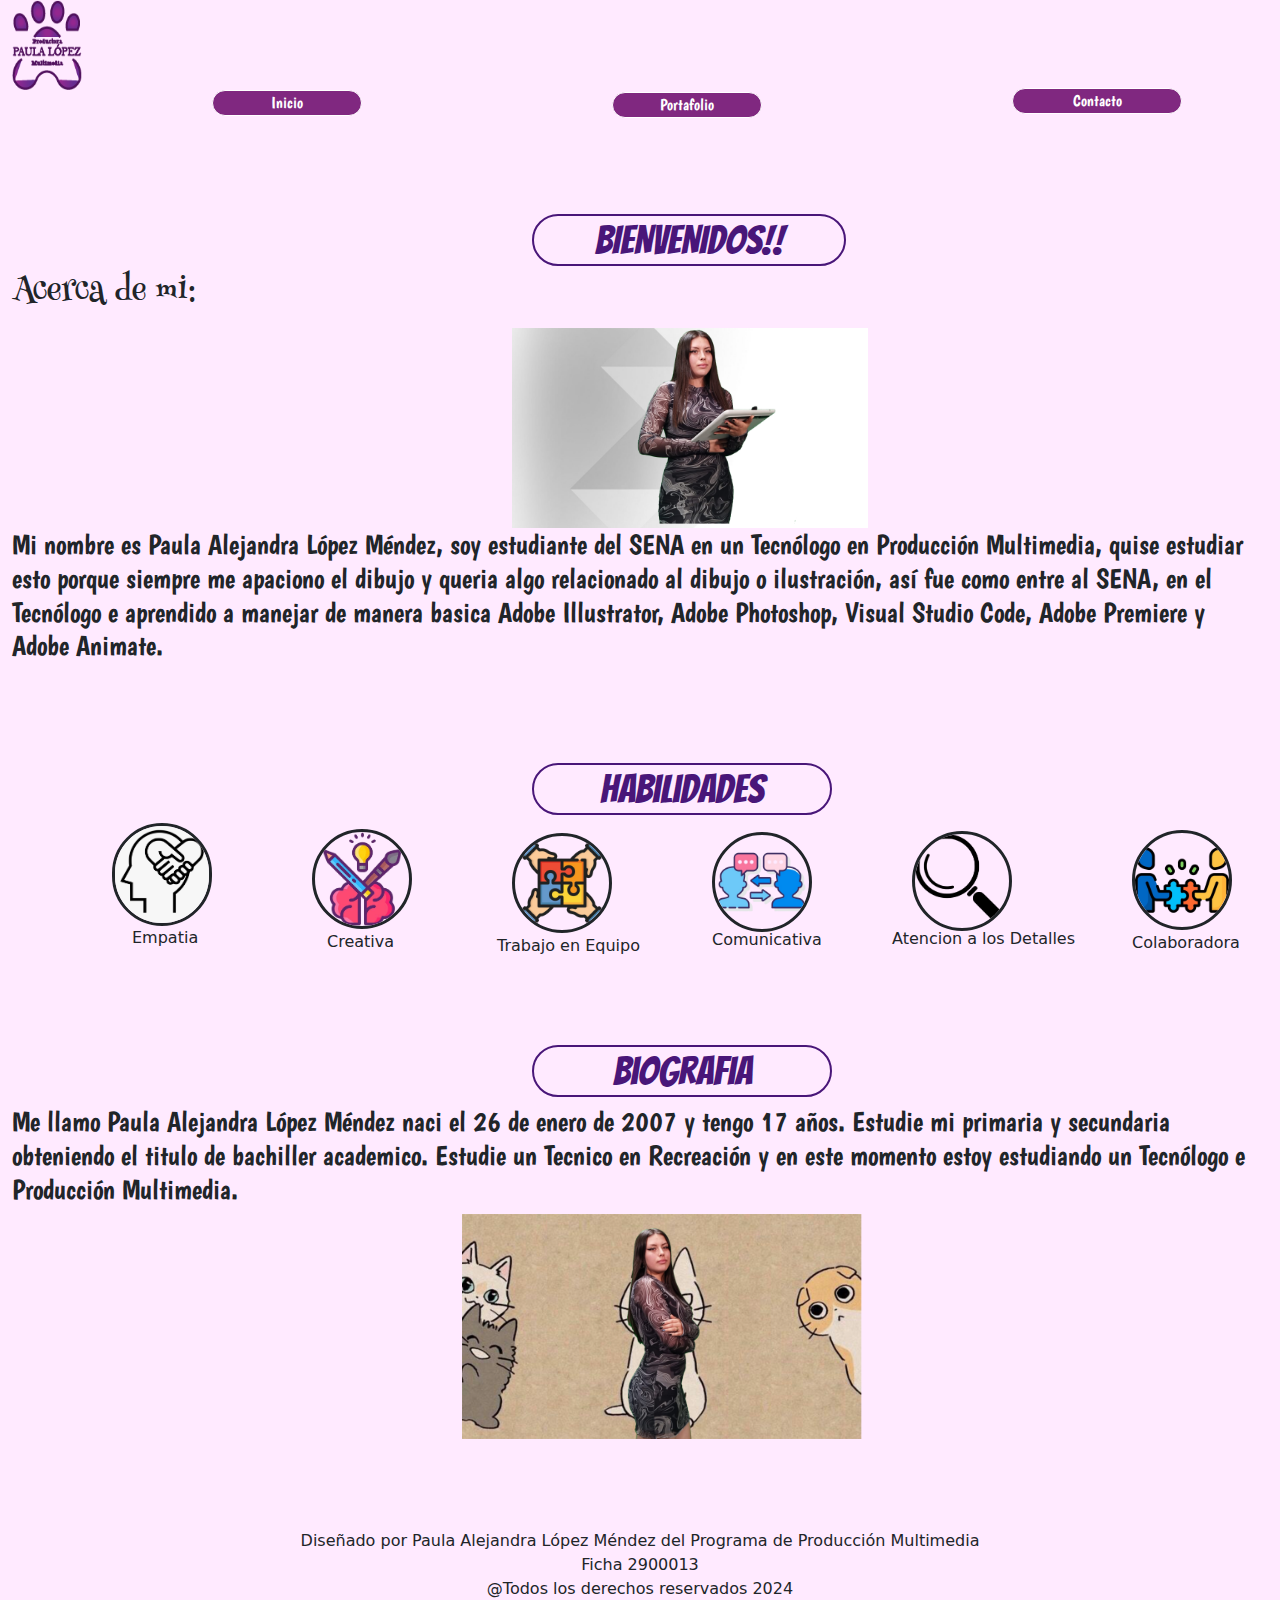
<file: index.html>
<!doctype html>
<html lang="es">
  <head>
    <meta charset="utf-8">
    <meta name="viewport" content="width=device-width, initial-scale=1">
    <title>Portafolio Digital</title>
    <link href="https://cdn.jsdelivr.net/npm/bootstrap@5.3.2/dist/css/bootstrap.min.css" rel="stylesheet" integrity="sha384-T3c6CoIi6uLrA9TneNEoa7RxnatzjcDSCmG1MXxSR1GAsXEV/Dwwykc2MPK8M2HN" crossorigin="anonymous">
    <link rel="stylesheet" href="bootstrap/css/bootstrap.min.css">
    <link rel="stylesheet" href="css/estilos.css">
    <link rel="preconnect" href="https://fonts.googleapis.com">
    <link rel="preconnect" href="https://fonts.gstatic.com" crossorigin>
    <link href="https://fonts.googleapis.com/css2?family=DotGothic16&display=swap" rel="stylesheet">
  </head>
  <body>

    <div class="container-fluid">

        <div class="col-1">
            <img class="col-xxl-8 col-xl-8 col-md-9 col-lg-10 col-sm-6" src="imagenes/logopaulamejoradopeque.png" height="90px">
        </div>

        <a style="text-decoration: none;" class="inicio" href="index.html">Inicio</a>
        <a style="text-decoration: none;" class="porta" href="portafolio.html">Portafolio</a>
        <a style="text-decoration: none;" class="contac" href="contacto.html">Contacto</a>

        <h1 class="col-xxl-3 col-xl-3 col-md-3 col-lg-3 col-sm-4">BIENVENIDOS!!</h1>

        <h2 class="col-xxl-2 col-xl-2 col-md-2 col-lg-2 col-sm-3">
            <p>
                Acerca de mi:
            </p>
        </h2>
        
        <div class="col-2">
            <img class="foto1" src="imagenes/foto con accesorio fondo blanco.png" height="200px">
        </div>

        <h3 class="primerT">
            <p>
                Mi nombre es Paula Alejandra López Méndez, soy estudiante del SENA en un Tecnólogo en Producción Multimedia, quise estudiar esto porque siempre me apaciono el dibujo y queria algo relacionado al dibujo o ilustración, así fue como entre al SENA, en el Tecnólogo e aprendido a manejar de manera basica Adobe Illustrator, Adobe Photoshop, Visual Studio Code, Adobe Premiere y Adobe Animate.
            </p>
        </h3>

        <h1 class="">
            Habilidades
        </h1>

        <img class="iconEm" src="imagenes/icono empatia.png" width="100px">
        <p class="texEmp">Empatia</p>
        <img class="iconCre" src="imagenes/icono_de_creatividad-removebg-preview.png" width="100px">
        <p class="texCre">Creativa</p>
        <img class="iconTraba" src="imagenes/icono_de_trabajo_en_equipo-removebg-preview.png" width="100px">
        <p class="texTra">Trabajo en Equipo</p>
        <img class="iconComuni" src="imagenes/icono_de_comunicacion-removebg-preview (1).png" width="100px">
        <p class="texCom">Comunicativa</p>
        <img class="iconDeta" src="imagenes/icono_de_detallista-removebg-preview.png" width="100px">
        <p class="texAt">Atencion a los Detalles</p>
        <img class="iconCol" src="imagenes/icono_de_colaboracion-removebg-preview.png" width="100px">
        <p class="texCol">Colaboradora</p>

        <h1 class="bio">
            Biografia
        </h1>

        <h3>
            Me llamo Paula Alejandra López Méndez naci el 26 de enero de 2007 y tengo 17 años. Estudie mi primaria y secundaria obteniendo el titulo de bachiller academico. Estudie un Tecnico en Recreación y en este momento estoy estudiando un Tecnólogo e Producción Multimedia.
        </h3>

        <img class="gatoP" src="imagenes/plano americano fondo con gatos.png" width="400px">

        <p class="creditos text-center">
            Diseñado por Paula Alejandra López Méndez del Programa de Producción Multimedia <br>
                                        Ficha 2900013 <br>
                              @Todos los derechos reservados 2024
        </p>
    </div>
   
    <script src="https://cdn.jsdelivr.net/npm/bootstrap@5.3.2/dist/js/bootstrap.bundle.min.js" integrity="sha384-C6RzsynM9kWDrMNeT87bh95OGNyZPhcTNXj1NW7RuBCsyN/o0jlpcV8Qyq46cDfL" crossorigin="anonymous"></script>
  </body>
</html>
</file>
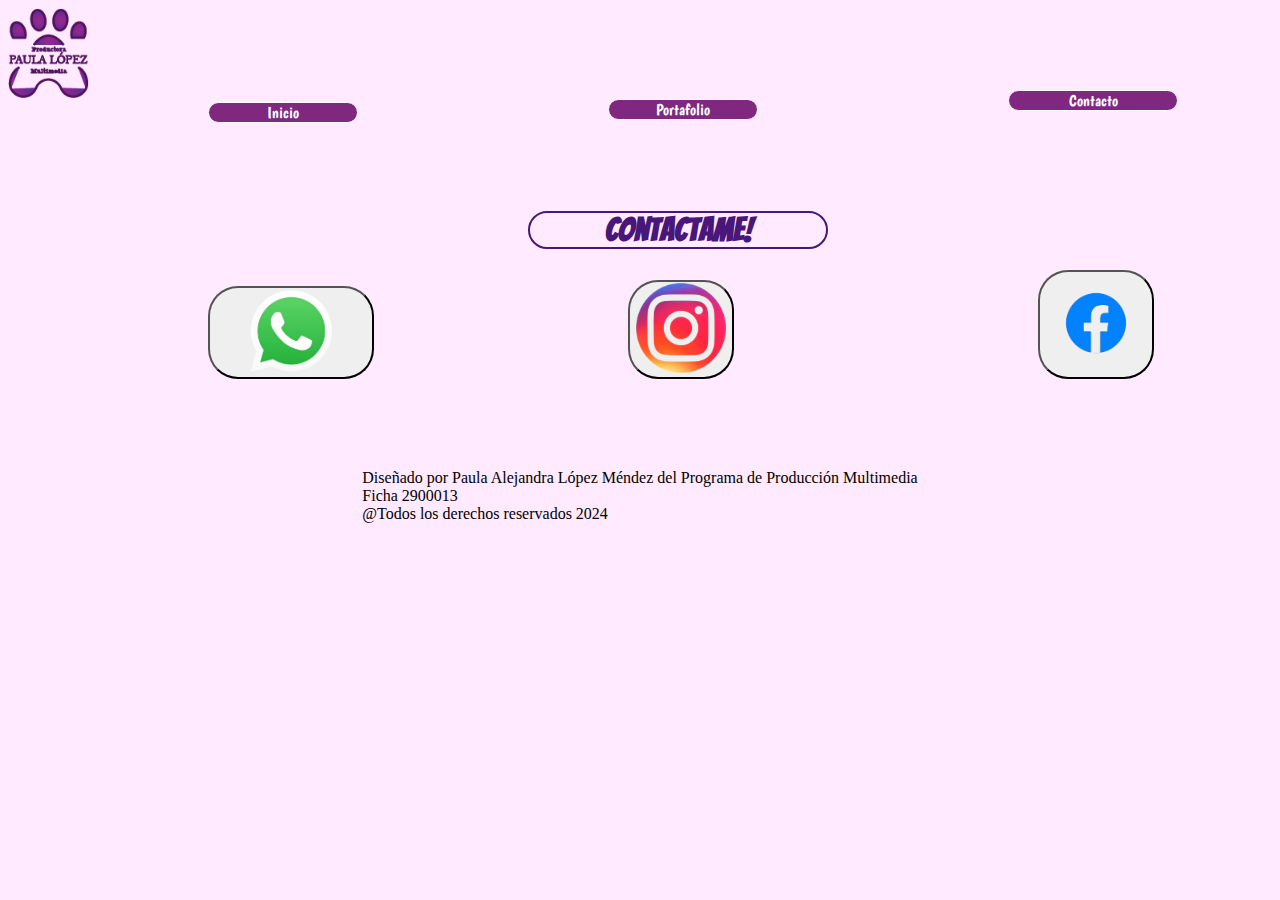
<file: contacto.html>
<!doctype html>
<html lang="es">
  <head>
    <meta charset="utf-8">
    <meta name="viewport" content="width=device-width, initial-scale=1">
    <title>Contacto</title>
    <link href="https://cdn.jsdelivr.net/npm/bootstrap@5.3.2/dist/css/bootstrap.min.css" rel="stylesheet" integrity="sha384-T3c6CoIi6uLrA9TneNEoa7RxnatzjcDSCmG1MXxSR1GAsXEV/Dwwykc2MPK8M2HN" crossorigin="anonymous">
    <link rel="stylesheet" href="css/estilos.css">
  </head>
  <body>
    <div>
        <div class="col-1">
            <img class="col-xxl-8 col-xl-8 col-md-9 col-lg-10 col-sm-6" src="imagenes/logopaulamejoradopeque.png" height="90px">
        </div>
        <a style="text-decoration: none;" class="inicio" href="index.html">Inicio</a>
        <a style="text-decoration: none;" class="porta" href="portafolio.html">Portafolio</a>
        <a style="text-decoration: none;" class="contac" href="contacto.html">Contacto</a>
        <h1>Contactame!</h1>
        <button class="whatsapp">
            <a href="https://walink.co/830de2">
                <img src="imagenes/whatsApp-removebg-preview.png" width="150px">
            </a>
        </button>
        <button class="instagram">
            <a href="https://www.instagram.com/_.awa_d_uwu._/profilecard/?igsh=MWlwaHM5eXM4bmNtMQ==">
                <img src="imagenes/instagram-removebg-preview.png" width="90px">
            </a>
        </button>
        <button class="facebook">
            <a href="https://www.facebook.com/aleja.pena.5836?mibextid=ZbWKwL">
                <img src="imagenes/facebook-removebg-preview.png" width="100px">
            </a>
        </button>

        <p class="creditos text-center">
            Diseñado por Paula Alejandra López Méndez del Programa de Producción Multimedia <br>
                                        Ficha 2900013 <br>
                              @Todos los derechos reservados 2024
        </p>
    </div>
    <script src="https://cdn.jsdelivr.net/npm/bootstrap@5.3.2/dist/js/bootstrap.bundle.min.js" integrity="sha384-C6RzsynM9kWDrMNeT87bh95OGNyZPhcTNXj1NW7RuBCsyN/o0jlpcV8Qyq46cDfL" crossorigin="anonymous"></script>
  </body>
</html>
</file>
<file: css/estilos.css>
*{
box-sizing: border-box;}

body{
    background-color:rgb(255, 234, 255);
}
 .menu{
    margin-left: 1250px;
    border-radius: 900px;
    width: 50px;
    border-top: -5050px;
 }

 .whatsapp{
    margin-left: 200px;
    border-radius: 30px;
 }

 .facebook{
    margin-left: 300px;
    border-radius: 30px;
 }

 .instagram{
    margin-left: 250px;
    border-radius: 30px;
 }

 .iconEm{
    margin-left: 100px;
    border-radius: 60px;
    border: solid 3px;
 }

 .iconCre{
    margin-top: -200px;
    margin-left: 300px;
    border-radius: 60px;
    border: solid 3px;
 }

 .iconTraba{
    margin-top: -200px;
    margin-left: 500px;
    border-radius: 60px;
    border: solid 3px;
 }

 .iconComuni{
    margin-top: -210px;
    margin-left: 700px;
    border-radius: 60px;
    border: solid 3px;
 }

 .iconDeta{
    margin-top: -200px;
    margin-left: 900px;
    border-radius: 60px;
    border: solid 3px;
 }

 .iconCol{
    margin-top: -200px;
    margin-left: 1120px;
    border-radius: 60px;
    border: solid 3px;
 }

.texEmp{
    text-align: justify;
    margin-left: 120px;
}

.texCre{
    margin-top: -60px;
    text-align: justify;
    margin-left: 315px;
}

.texTra{
    margin-top: -900000;
    text-align: justify;
    margin-left: 485px;
    margin-top: -60px;
}

.texCom{
    text-align: justify;
    margin-left: 700px;
    margin-top: -70px;
}

.texAt{
    text-align: justify;
    margin-left: 880px;
    margin-top: -65px;
}

.texEmp{
    text-align: justify;
    margin-left: 120px;
}

.texCol{
    text-align: justify;
    margin-left: 1120px;
    margin-top: -60px;
}

.bio{
    display: flex;
    margin-top: 90px;
}

 .inicio{
    color: white;
    background-color:rgb(128, 40, 128) ;
    border-radius: 20px;
    border: solid 1px;
    margin-left: 200px;
    width: 150px;
    font-family: tipografia3;
    display: flex;
    justify-content: center;
 }

 .porta{
    color: white;
    background-color:rgb(128, 40, 128) ;
    border-radius: 20px;
    border: solid 1px;
    margin-top: -24px;
    margin-left: 600px;
    width: 150px;
    font-family: tipografia3;
    display: flex;
    justify-content: center;
 }

 .contac{
    color: white;
    background-color:rgb(128, 40, 128) ;
    border-radius: 20px;
    border: solid 1px;
    margin-top: -30px;
    margin-left: 1000px;
    width: 170px;
    font-family: tipografia3;
    display: flex;
    justify-content: center;
 }

 .video{
    margin-left: 525px;
    border-radius: 15px;
    display: flex;
    justify-content: center;
 }

 .ajeW{
    margin-left: 250px;
    border-radius: 60px;
    background-color: blueviolet;
    color: black;
    border: solid 1px;
    padding: 20px;
    font-family: tipografia3;
    justify-content: center;
 }

 .ositoW{
    margin-left: 1000px;
    border-radius: 60px;
    border: solid 1px;
    padding: 20px;
    background-color: blueviolet;
    color: black;
    font-family: tipografia3;
    margin-top: -900px;
 }

.creditos{
    justify-content: center;
    display: flex;
    margin-top: 90px;
}

@font-face {
    font-family: tipografia1;
    src: url(/tipografia/HennyPenny-Regular.ttf);
}

@font-face {
    font-family: tipografia2;
    src: url(/tipografia/Bangers-Regular.ttf);
}
@font-face {
    font-family: tipografia3;
    src: url(/tipografia/Boogaloo-Regular.ttf);
}

@font-face {
    font-family: tipografia4;
    src: url(/tipografia/YanoneKaffeesatz-VariableFont_wght.ttf);
}

h1 {
    justify-content: center;
    border-radius: 45px;
    color: rgb(73, 22, 121);
    border: solid 2px ;
    width: 300px;
    margin-top: 100px;
    margin-left: 520px;
    font-family: tipografia2;
    display: flex;
    
}

h2{
    font-family: tipografia1;
}

h3{
    font-family: tipografia3;
}

.port{
    margin-top: 100px;
    display: flex;
    justify-content: center;
}

.servtA{
    margin-top: 100px;
    display: flex;
    justify-content: center;
}

.servtC{
    margin-top: 100px;
    display: flex;
    justify-content: center;
}
.foto1 {
    display: flex;
    margin-left: 500px;
}

.gatoP{
    display: flex;
    margin-left: 450px;
}
</file>
